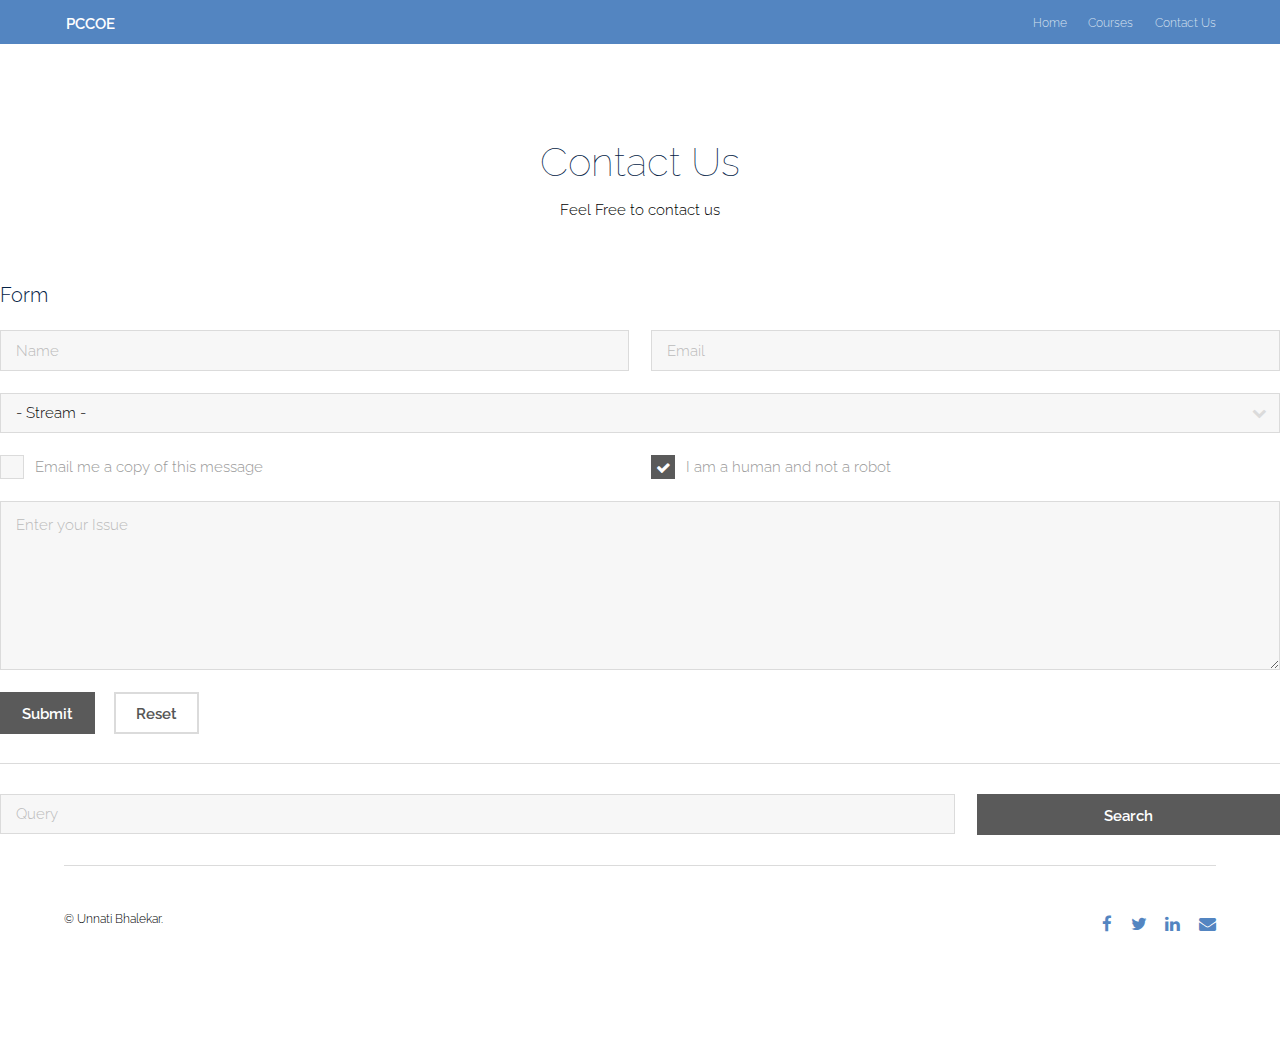
<file: internship program (copy)/contactus.html>
<!DOCTYPE HTML>
<!--
	Theory by TEMPLATED
	templated.co @templatedco
	Released for free under the Creative Commons Attribution 3.0 license (templated.co/license)
-->
<html>
	<head>
		<title>Elements - Theory by TEMPLATED</title>
		<meta charset="utf-8" />
		<meta name="viewport" content="width=device-width, initial-scale=1" />
		<link rel="stylesheet" href="assets/css/main.css" />
	</head>
	<body class="subpage">

		<!-- Header -->
			<header id="header">
				<div class="inner">
					<a href="index.html" class="logo">PCCOE</a>
					<nav id="nav">
						<a href="index.html">Home</a>
						<a href="courses.html">Courses</a>
						<a href="contactus.html">Contact Us</a>
					</nav>
					<a href="#navPanel" class="navPanelToggle"><span class="fa fa-bars"></span></a>
				</div>
			</header>

		<!-- Main -->
			<section id="main" class="wrapper">
				<div class="inner">
					<header class="align-center">
						<h2>Contact Us</h2>
						<p>Feel Free to contact us </p>
					</header>

				

				
							
							
						</div>
						
							<!-- Form -->
								<h3>Form</h3>

								<form method="post" action="#">
									<div class="row uniform">
										<div class="6u 12u$(xsmall)">
											<input type="text" name="name" id="name" value="" placeholder="Name" />
										</div>
										<div class="6u$ 12u$(xsmall)">
											<input type="email" name="email" id="email" value="" placeholder="Email" />
										</div>
										<!-- Break -->
										<div class="12u$">
											<div class="select-wrapper">
												<select name="category" id="category">
													<option value="">- Stream -</option>
													<option value="1">Computer Engineering</option>
													<option value="1">Mechanical Engineering</option>
													<option value="1">Civil Engineering</option>
													<option value="1">E&TC Engineering</option>
												</select>
											</div>
										</div>
										<!-- Break -->
										
										<!-- Break -->
										<div class="6u 12u$(small)">
											<input type="checkbox" id="copy" name="copy">
											<label for="copy">Email me a copy of this message</label>
										</div>
										<div class="6u$ 12u$(small)">
											<input type="checkbox" id="human" name="human" checked>
											<label for="human">I am a human and not a robot</label>
										</div>
										<!-- Break -->
										<div class="12u$">
											<textarea name="message" id="message" placeholder="Enter your Issue" rows="6"></textarea>
										</div>
										<!-- Break -->
										<div class="12u$">
											<ul class="actions">
												<li><input type="submit" value="Submit" /></li>
												<li><input type="reset" value="Reset" class="alt" /></li>
											</ul>
										</div>
									</div>
								</form>

								<hr />

								<form method="post" action="#">
									<div class="row uniform">
										<div class="9u 12u$(small)">
											<input type="text" name="query" id="query" value="" placeholder="Query" />
										</div>
										<div class="3u$ 12u$(small)">
											<input type="submit" value="Search" class="fit" />
										</div>
									</div>
								</form>

							

		<!-- Footer -->
			<footer id="footer">
				<div class="inner">
					<div class="flex">
						<div class="copyright">
							&copy; Unnati Bhalekar</a>.
						</div>
						<ul class="icons">
							<li><a href="#" class="icon fa-facebook"><span class="label">Facebook</span></a></li>
							<li><a href="#" class="icon fa-twitter"><span class="label">Twitter</span></a></li>
							<li><a href="#" class="icon fa-linkedin"><span class="label">linkedIn</span></a></li>
							<li><a href="mailto:unnatibhalekar12345@gmail.com" class="icon fa-envelope"><span class="label">Email</span></a></li>
						</ul>
					</div>
				</div>
			</footer>

		<!-- Scripts -->
			<script src="assets/js/jquery.min.js"></script>
			<script src="assets/js/skel.min.js"></script>
			<script src="assets/js/util.js"></script>
			<script src="assets/js/main.js"></script>

	</body>
</html>
</file>
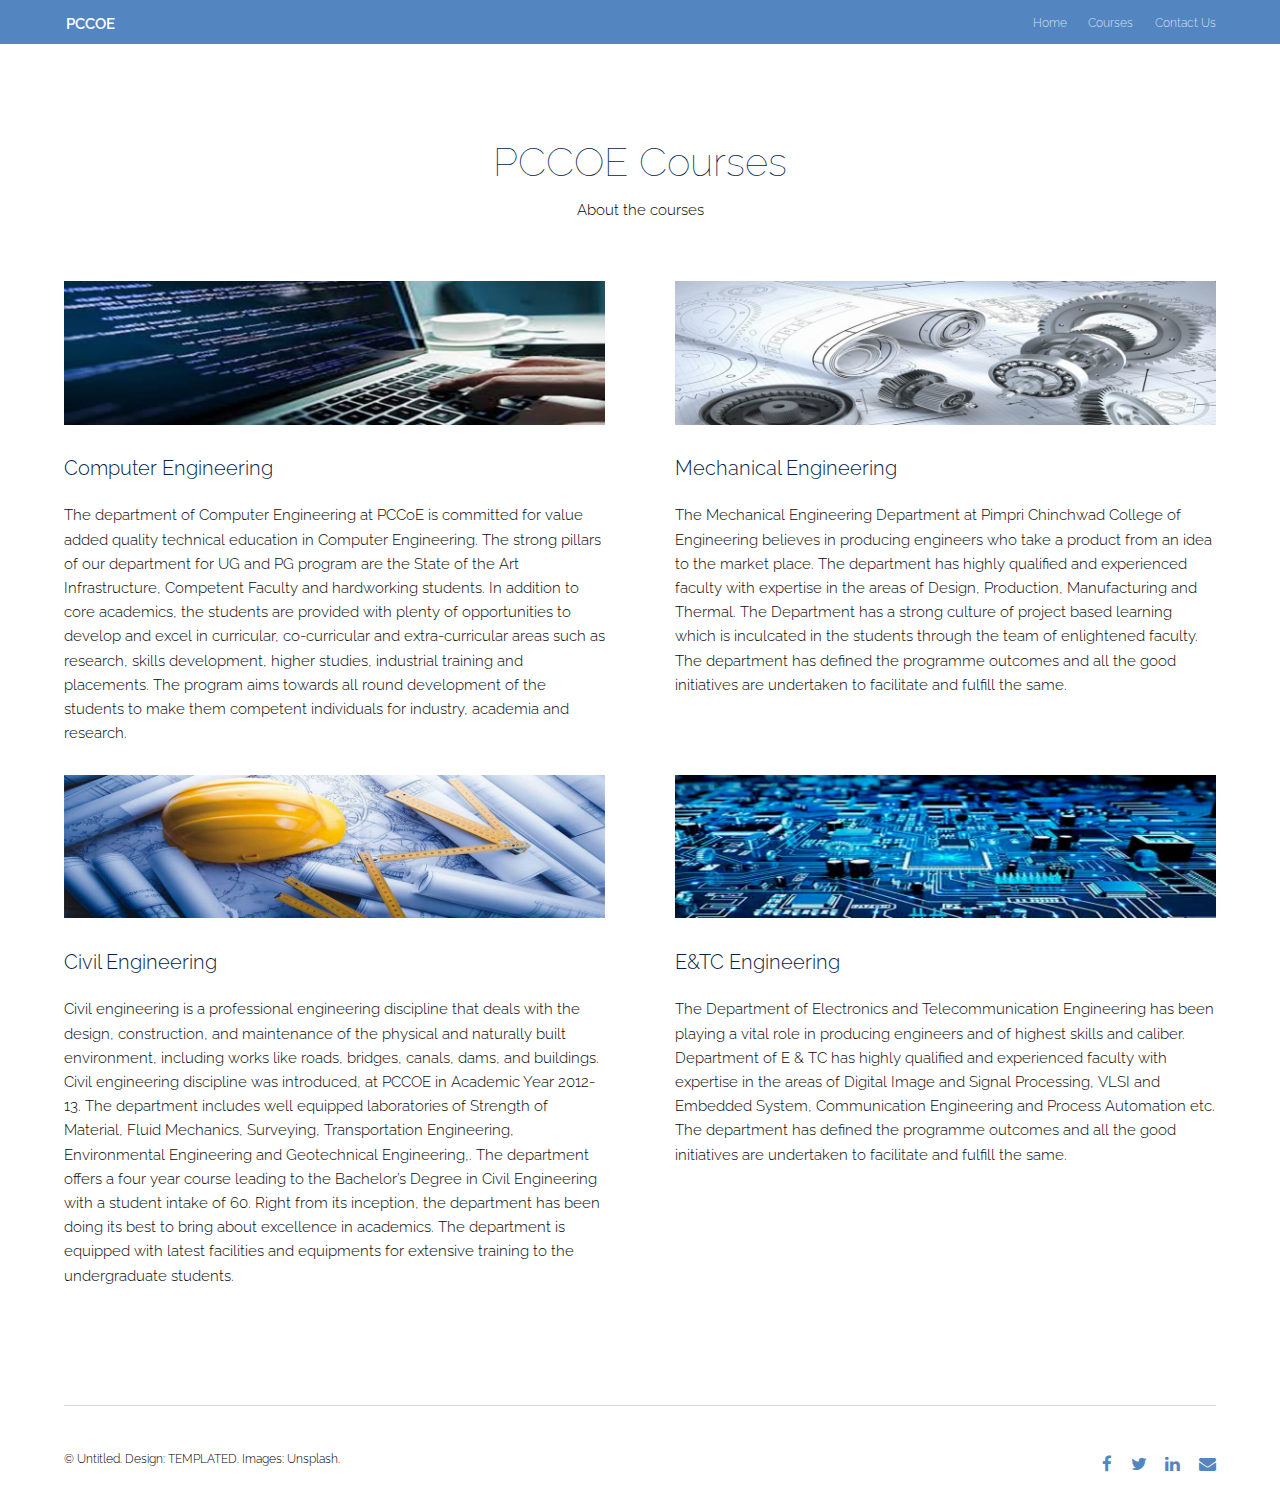
<file: internship program (copy)/courses.html>
<!DOCTYPE HTML>

<html>
	<head>
		<title>Generic - Theory by TEMPLATED</title>
		<meta charset="utf-8" />
		<meta name="viewport" content="width=device-width, initial-scale=1" />
		<link rel="stylesheet" href="assets/css/main.css" />
	</head>
	<body class="subpage">

		<!-- Header -->
			<header id="header">
				<div class="inner">
					<a href="index.html" class="logo">PCCOE</a>
					<nav id="nav">
						<a href="index.html">Home</a>
						<a href="courses.html">Courses</a>
						<a href="contactus.html">Contact Us</a>
					</nav>
					<a href="#navPanel" class="navPanelToggle"><span class="fa fa-bars"></span></a>
				</div>
			</header>

		<!-- Three -->
			<section id="three" class="wrapper">
				<div class="inner">
					<header class="align-center">
						<h2>PCCOE Courses</h2>
						<p>About the courses </p>
					</header>
					
					<div class="flex flex-2">
						<article>
							<div class="image fit">
								<img src="images/123.jpg" alt="Pic 01" />
							</div>
							<header>
								<h3>Computer Engineering</h3>
							</header>
							<p>The department of Computer Engineering at PCCoE is committed for value added quality technical education in Computer Engineering. The strong pillars of our department for UG and PG program are the State of the Art Infrastructure, Competent Faculty and hardworking students. In addition to core academics, the students are provided with plenty of opportunities to develop and excel in curricular, co-curricular and extra-curricular areas such as research, skills development, higher studies, industrial training and placements. The program aims towards all round development of the students to make them competent individuals for industry, academia and research.</p>
							
						</article>
						
						<article>
							<div class="image fit">
								<img src="images/mechanical-eng-success-stories-main_md.jpg" alt="Pic 02" />
							</div>
							<header>
								<h3>Mechanical Engineering</h3>
							</header>
							<p>The Mechanical Engineering Department at Pimpri Chinchwad College of Engineering believes in producing engineers who take a product from an idea to the market place. The department has highly qualified and experienced faculty with expertise in the areas of Design, Production, Manufacturing and Thermal. The Department has a strong culture of project based learning which is inculcated in the students through the team of enlightened faculty. The department has defined the programme outcomes and all the good initiatives are undertaken to facilitate and fulfill the same.</p>
							
						</article>
						
						<article>
							
							<div class="image fit">
								<img src="images/1212.jpg" alt="Pic 01" />
							</div>
							<header>
								<h3>Civil Engineering</h3>
							</header>
							<p>Civil engineering is a professional engineering discipline that deals with the design, construction, and maintenance of the physical and naturally built environment, including works like roads, bridges, canals, dams, and buildings. Civil engineering discipline was introduced, at PCCOE in Academic Year 2012-13. The department includes well equipped laboratories of Strength of Material, Fluid Mechanics, Surveying, Transportation Engineering, Environmental Engineering and Geotechnical Engineering,. The department offers a four year course leading to the Bachelor’s Degree in Civil Engineering with a student intake of 60. Right from its inception, the department has been doing its best to bring about excellence in academics. The department is equipped with latest facilities and equipments for extensive training to the undergraduate students.</p>
							
						</article>
						
						<article>
							<div class="image fit">
								<img src="images/eceminiproject.png" alt="Pic 01" />
							</div>
							<header>
								<h3>E&TC Engineering</h3>
							</header>
							<p>The Department of Electronics and Telecommunication Engineering has been playing a vital role in producing engineers and of highest skills and caliber. Department of E & TC has highly qualified and experienced faculty with expertise in the areas of Digital Image and Signal Processing, VLSI and Embedded System, Communication Engineering and Process Automation etc. The department has defined the programme outcomes and all the good initiatives are undertaken to facilitate and fulfill the same.
							</p>
							
						</article>
					</div>
				</div>
			</section>

		<!-- Footer -->
			<footer id="footer">
				<div class="inner">
					<div class="flex">
						<div class="copyright">
							&copy; Untitled. Design: <a href="https://templated.co">TEMPLATED</a>. Images: <a href="https://unsplash.com">Unsplash</a>.
						</div>
						<ul class="icons">
							<li><a href="#" class="icon fa-facebook"><span class="label">Facebook</span></a></li>
							<li><a href="#" class="icon fa-twitter"><span class="label">Twitter</span></a></li>
							<li><a href="#" class="icon fa-linkedin"><span class="label">linkedIn</span></a></li>
							<li><a href="mailto:unnatibhalekar12345@gmail.com" class="icon fa-envelope"><span class="label">Email</span></a></li>
						</ul>
					</div>
				</div>
			</footer>

		<!-- Scripts -->
			<script src="assets/js/jquery.min.js"></script>
			<script src="assets/js/skel.min.js"></script>
			<script src="assets/js/util.js"></script>
			<script src="assets/js/main.js"></script>

	</body>
</html>
</file>
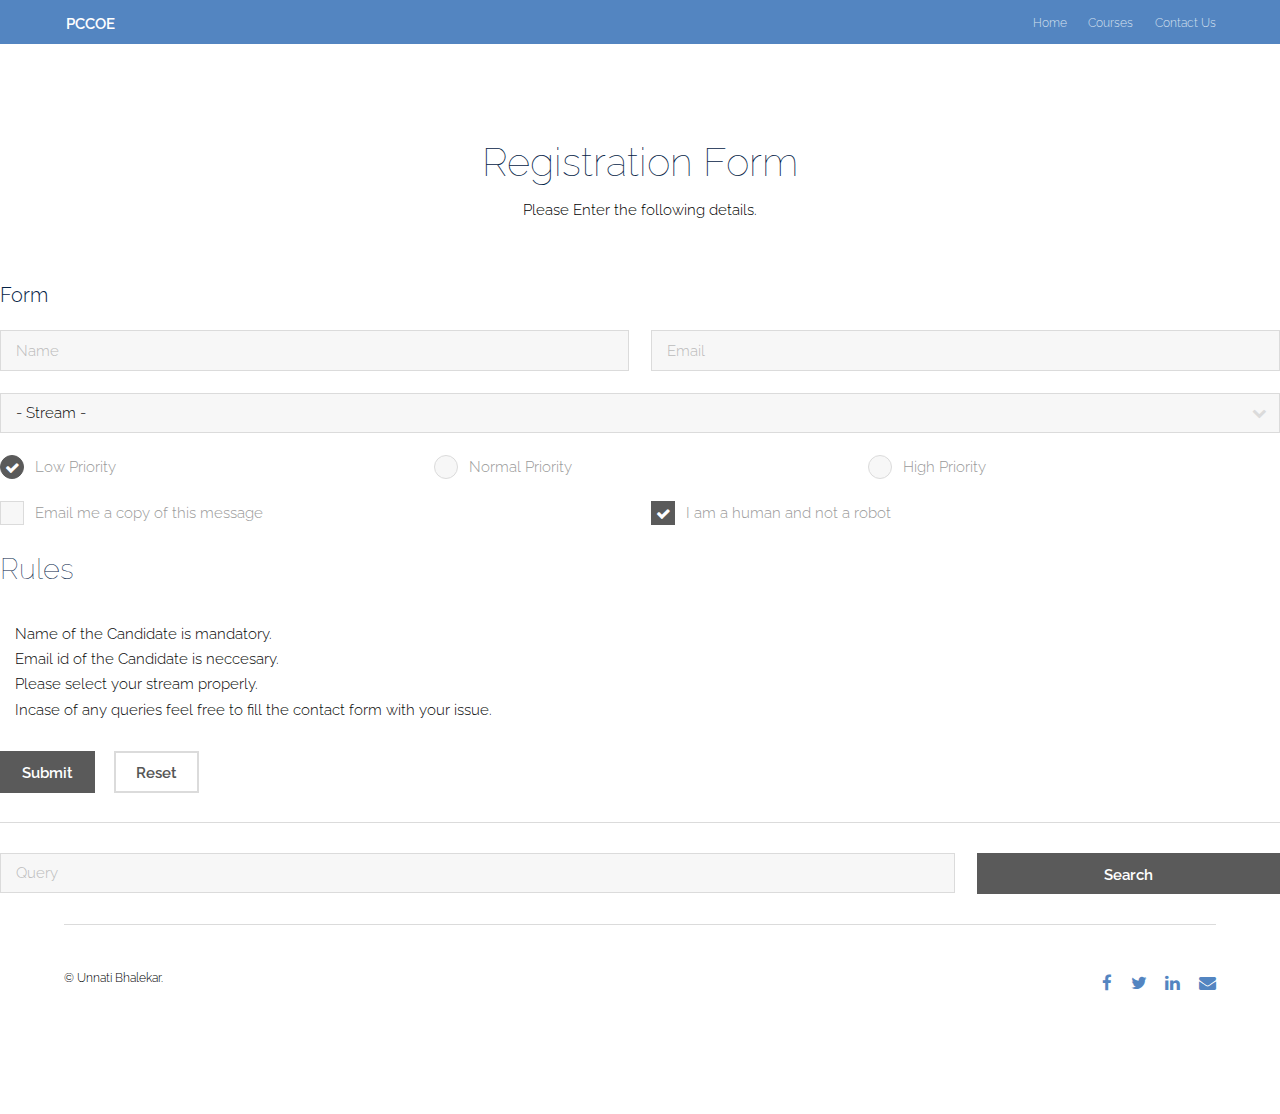
<file: internship program (copy)/register.html>
<!DOCTYPE HTML>
<!--
	Theory by TEMPLATED
	templated.co @templatedco
	Released for free under the Creative Commons Attribution 3.0 license (templated.co/license)
-->
<html>
	<head>
		<title>Elements - Theory by TEMPLATED</title>
		<meta charset="utf-8" />
		<meta name="viewport" content="width=device-width, initial-scale=1" />
		<link rel="stylesheet" href="assets/css/main.css" />
	</head>
	<body class="subpage">

		<!-- Header -->
			<header id="header">
				<div class="inner">
					<a href="index.html" class="logo">PCCOE</a>
					<nav id="nav">
						<a href="index.html">Home</a>
						<a href="courses.html">Courses</a>
						<a href="contactus.html">Contact Us</a>
					</nav>
					<a href="#navPanel" class="navPanelToggle"><span class="fa fa-bars"></span></a>
				</div>
			</header>

		<!-- Main -->
			<section id="main" class="wrapper">
				<div class="inner">
					<header class="align-center">
						<h2>Registration Form</h2>
						<p>Please Enter the following details. </p>
					</header>

				

				
							
							
						</div>
						
							<!-- Form -->
								<h3>Form</h3>

								<form method="post" action="#">
									<div class="row uniform">
										<div class="6u 12u$(xsmall)">
											<input type="text" name="name" id="name" value="" placeholder="Name" />
										</div>
										<div class="6u$ 12u$(xsmall)">
											<input type="email" name="email" id="email" value="" placeholder="Email" />
										</div>
										<!-- Break -->
										<div class="12u$">
											<div class="select-wrapper">
												<select name="category" id="category">
													<option value="">- Stream -</option>
													<option value="1">Computer Engineering</option>
													<option value="1">Mechanical Engineering</option>
													<option value="1">Civil Engineering</option>
													<option value="1">E&TC Engineering</option>
												</select>
											</div>
										</div>
										<!-- Break -->
										<div class="4u 12u$(small)">
											<input type="radio" id="priority-low" name="priority" checked>
											<label for="priority-low">Low Priority</label>
										</div>
										<div class="4u 12u$(small)">
											<input type="radio" id="priority-normal" name="priority">
											<label for="priority-normal">Normal Priority</label>
										</div>
										<div class="4u$ 12u$(small)">
											<input type="radio" id="priority-high" name="priority">
											<label for="priority-high">High Priority</label>
										</div>
										<!-- Break -->
										<div class="6u 12u$(small)">
											<input type="checkbox" id="copy" name="copy">
											<label for="copy">Email me a copy of this message</label>
										</div>
										<div class="6u$ 12u$(small)">
											<input type="checkbox" id="human" name="human" checked>
											<label for="human">I am a human and not a robot</label>
										</div>
										<!-- Break -->
										
										<!-- Break -->
										<div class="12u$">
											<ul class="actions">
												<h2>Rules</h2>
												<ul>
													<li>Name of the Candidate is mandatory.</li>
													<br>
													<li>Email id of the Candidate is neccesary.</li>
													<br>
													<li>Please select your stream properly.</li>
													<br>
													<li>Incase of any queries feel free to fill the contact form with your issue.</li>
												</ul>
												<li><input type="submit" value="Submit" /></li>
												<li><input type="reset" value="Reset" class="alt" /></li>
											</ul>
										</div>
									</div>
								</form>

								<hr />

								<form method="post" action="#">
									<div class="row uniform">
										<div class="9u 12u$(small)">
											<input type="text" name="query" id="query" value="" placeholder="Query" />
										</div>
										<div class="3u$ 12u$(small)">
											<input type="submit" value="Search" class="fit" />
										</div>
									</div>
								</form>

							

		<!-- Footer -->
			<footer id="footer">
				<div class="inner">
					<div class="flex">
						<div class="copyright">
							&copy; Unnati Bhalekar</a>.
						</div>
						<ul class="icons">
							<li><a href="#" class="icon fa-facebook"><span class="label">Facebook</span></a></li>
							<li><a href="#" class="icon fa-twitter"><span class="label">Twitter</span></a></li>
							<li><a href="#" class="icon fa-linkedin"><span class="label">linkedIn</span></a></li>
							<li><a href="mailto:unnatibhalekar12345@gmail.com" class="icon fa-envelope"><span class="label">Email</span></a></li>
						</ul>
					</div>
				</div>
			</footer>

		<!-- Scripts -->
			<script src="assets/js/jquery.min.js"></script>
			<script src="assets/js/skel.min.js"></script>
			<script src="assets/js/util.js"></script>
			<script src="assets/js/main.js"></script>

	</body>
</html>
</file>
<file: internship program (copy)/assets/css/main.css>
@charset "UTF-8";
@import url(font-awesome.min.css);
@import "https://fonts.googleapis.com/css?family=Raleway:100,300,600";

/*
	Theory by TEMPLATED
	templated.co @templatedco
	Released for free under the Creative Commons Attribution 3.0 license (templated.co/license)
*/

/* Reset */

	html, body, div, span, applet, object, iframe, h1, h2, h3, h4, h5, h6, p, blockquote, pre, a, abbr, acronym, address, big, cite, code, del, dfn, em, img, ins, kbd, q, s, samp, small, strike, strong, sub, sup, tt, var, b, u, i, center, dl, dt, dd, ol, ul, li, fieldset, form, label, legend, table, caption, tbody, tfoot, thead, tr, th, td, article, aside, canvas, details, embed, figure, figcaption, footer, header, hgroup, menu, nav, output, ruby, section, summary, time, mark, audio, video {
		margin: 0;
		padding: 0;
		border: 0;
		font-size: 100%;
		font: inherit;
		vertical-align: baseline;
	}

	article, aside, details, figcaption, figure, footer, header, hgroup, menu, nav, section {
		display: block;
	}
	
	body {
		line-height: 1;
	}

	ol, ul {
		list-style: none;
	}

	blockquote, q {
		quotes: none;
	}

	blockquote:before, blockquote:after, q:before, q:after {
		content: '';
		content: none;
	}

	table {
		border-collapse: collapse;
		border-spacing: 0;
	}

	body {
		-webkit-text-size-adjust: none;
	}

/* Box Model */

	*, *:before, *:after {
		-moz-box-sizing: border-box;
		-webkit-box-sizing: border-box;
		box-sizing: border-box;
	}

/* Containers */

	.container {
		margin-left: auto;
		margin-right: auto;
	}

	.container.\31 25\25 {
		width: 100%;
		max-width: 100em;
		min-width: 80em;
	}

	.container.\37 5\25 {
		width: 60em;
	}

	.container.\35 0\25 {
		width: 40em;
	}

	.container.\32 5\25 {
		width: 20em;
	}

	.container {
		width: 80em;
	}

	@media screen and (max-width: 1680px) {

		.container.\31 25\25 {
			width: 100%;
			max-width: 100em;
			min-width: 80em;
		}

		.container.\37 5\25 {
			width: 60em;
		}

		.container.\35 0\25 {
			width: 40em;
		}

		.container.\32 5\25 {
			width: 20em;
		}

		.container {
			width: 80em;
		}

	}

	@media screen and (max-width: 1280px) {

		.container.\31 25\25 {
			width: 100%;
			max-width: 81.25em;
			min-width: 65em;
		}

		.container.\37 5\25 {
			width: 48.75em;
		}

		.container.\35 0\25 {
			width: 32.5em;
		}

		.container.\32 5\25 {
			width: 16.25em;
		}

		.container {
			width: 65em;
		}

	}

	@media screen and (max-width: 980px) {

		.container.\31 25\25 {
			width: 100%;
			max-width: 112.5%;
			min-width: 90%;
		}

		.container.\37 5\25 {
			width: 67.5%;
		}

		.container.\35 0\25 {
			width: 45%;
		}

		.container.\32 5\25 {
			width: 22.5%;
		}

		.container {
			width: 90%;
		}

	}

	@media screen and (max-width: 736px) {

		.container.\31 25\25 {
			width: 100%;
			max-width: 112.5%;
			min-width: 90%;
		}

		.container.\37 5\25 {
			width: 67.5%;
		}

		.container.\35 0\25 {
			width: 45%;
		}

		.container.\32 5\25 {
			width: 22.5%;
		}

		.container {
			width: 90% !important;
		}

	}

	@media screen and (max-width: 480px) {

		.container.\31 25\25 {
			width: 100%;
			max-width: 112.5%;
			min-width: 90%;
		}

		.container.\37 5\25 {
			width: 67.5%;
		}

		.container.\35 0\25 {
			width: 45%;
		}

		.container.\32 5\25 {
			width: 22.5%;
		}

		.container {
			width: 90% !important;
		}

	}

/* Grid */

	.row {
		border-bottom: solid 1px transparent;
		-moz-box-sizing: border-box;
		-webkit-box-sizing: border-box;
		box-sizing: border-box;
	}

	.row > * {
		float: left;
		-moz-box-sizing: border-box;
		-webkit-box-sizing: border-box;
		box-sizing: border-box;
	}

	.row:after, .row:before {
		content: '';
		display: block;
		clear: both;
		height: 0;
	}

	.row.uniform > * > :first-child {
		margin-top: 0;
	}

	.row.uniform > * > :last-child {
		margin-bottom: 0;
	}

	.row.\30 \25 > * {
		padding: 0 0 0 0em;
	}

	.row.\30 \25 {
		margin: 0 0 -1px 0em;
	}

	.row.uniform.\30 \25 > * {
		padding: 0em 0 0 0em;
	}

	.row.uniform.\30 \25 {
		margin: 0em 0 -1px 0em;
	}

	.row > * {
		padding: 0 0 0 2em;
	}

	.row {
		margin: 0 0 -1px -2em;
	}

	.row.uniform > * {
		padding: 2em 0 0 2em;
	}

	.row.uniform {
		margin: -2em 0 -1px -2em;
	}

	.row.\32 00\25 > * {
		padding: 0 0 0 4em;
	}

	.row.\32 00\25 {
		margin: 0 0 -1px -4em;
	}

	.row.uniform.\32 00\25 > * {
		padding: 4em 0 0 4em;
	}

	.row.uniform.\32 00\25 {
		margin: -4em 0 -1px -4em;
	}

	.row.\31 50\25 > * {
		padding: 0 0 0 3em;
	}

	.row.\31 50\25 {
		margin: 0 0 -1px -3em;
	}

	.row.uniform.\31 50\25 > * {
		padding: 3em 0 0 3em;
	}

	.row.uniform.\31 50\25 {
		margin: -3em 0 -1px -3em;
	}

	.row.\35 0\25 > * {
		padding: 0 0 0 1em;
	}

	.row.\35 0\25 {
		margin: 0 0 -1px -1em;
	}

	.row.uniform.\35 0\25 > * {
		padding: 1em 0 0 1em;
	}

	.row.uniform.\35 0\25 {
		margin: -1em 0 -1px -1em;
	}

	.row.\32 5\25 > * {
		padding: 0 0 0 0.5em;
	}

	.row.\32 5\25 {
		margin: 0 0 -1px -0.5em;
	}

	.row.uniform.\32 5\25 > * {
		padding: 0.5em 0 0 0.5em;
	}

	.row.uniform.\32 5\25 {
		margin: -0.5em 0 -1px -0.5em;
	}

	.\31 2u, .\31 2u\24 {
		width: 100%;
		clear: none;
		margin-left: 0;
	}

	.\31 1u, .\31 1u\24 {
		width: 91.6666666667%;
		clear: none;
		margin-left: 0;
	}

	.\31 0u, .\31 0u\24 {
		width: 83.3333333333%;
		clear: none;
		margin-left: 0;
	}

	.\39 u, .\39 u\24 {
		width: 75%;
		clear: none;
		margin-left: 0;
	}

	.\38 u, .\38 u\24 {
		width: 66.6666666667%;
		clear: none;
		margin-left: 0;
	}

	.\37 u, .\37 u\24 {
		width: 58.3333333333%;
		clear: none;
		margin-left: 0;
	}

	.\36 u, .\36 u\24 {
		width: 50%;
		clear: none;
		margin-left: 0;
	}

	.\35 u, .\35 u\24 {
		width: 41.6666666667%;
		clear: none;
		margin-left: 0;
	}

	.\34 u, .\34 u\24 {
		width: 33.3333333333%;
		clear: none;
		margin-left: 0;
	}

	.\33 u, .\33 u\24 {
		width: 25%;
		clear: none;
		margin-left: 0;
	}

	.\32 u, .\32 u\24 {
		width: 16.6666666667%;
		clear: none;
		margin-left: 0;
	}

	.\31 u, .\31 u\24 {
		width: 8.3333333333%;
		clear: none;
		margin-left: 0;
	}

	.\31 2u\24 + *,
	.\31 1u\24 + *,
	.\31 0u\24 + *,
	.\39 u\24 + *,
	.\38 u\24 + *,
	.\37 u\24 + *,
	.\36 u\24 + *,
	.\35 u\24 + *,
	.\34 u\24 + *,
	.\33 u\24 + *,
	.\32 u\24 + *,
	.\31 u\24 + * {
		clear: left;
	}

	.\-11u {
		margin-left: 91.66667%;
	}

	.\-10u {
		margin-left: 83.33333%;
	}

	.\-9u {
		margin-left: 75%;
	}

	.\-8u {
		margin-left: 66.66667%;
	}

	.\-7u {
		margin-left: 58.33333%;
	}

	.\-6u {
		margin-left: 50%;
	}

	.\-5u {
		margin-left: 41.66667%;
	}

	.\-4u {
		margin-left: 33.33333%;
	}

	.\-3u {
		margin-left: 25%;
	}

	.\-2u {
		margin-left: 16.66667%;
	}

	.\-1u {
		margin-left: 8.33333%;
	}

	@media screen and (max-width: 1680px) {

		.row > * {
			padding: 0 0 0 2em;
		}

		.row {
			margin: 0 0 -1px -2em;
		}

		.row.uniform > * {
			padding: 2em 0 0 2em;
		}

		.row.uniform {
			margin: -2em 0 -1px -2em;
		}

		.row.\32 00\25 > * {
			padding: 0 0 0 4em;
		}

		.row.\32 00\25 {
			margin: 0 0 -1px -4em;
		}

		.row.uniform.\32 00\25 > * {
			padding: 4em 0 0 4em;
		}

		.row.uniform.\32 00\25 {
			margin: -4em 0 -1px -4em;
		}

		.row.\31 50\25 > * {
			padding: 0 0 0 3em;
		}

		.row.\31 50\25 {
			margin: 0 0 -1px -3em;
		}

		.row.uniform.\31 50\25 > * {
			padding: 3em 0 0 3em;
		}

		.row.uniform.\31 50\25 {
			margin: -3em 0 -1px -3em;
		}

		.row.\35 0\25 > * {
			padding: 0 0 0 1em;
		}

		.row.\35 0\25 {
			margin: 0 0 -1px -1em;
		}

		.row.uniform.\35 0\25 > * {
			padding: 1em 0 0 1em;
		}

		.row.uniform.\35 0\25 {
			margin: -1em 0 -1px -1em;
		}

		.row.\32 5\25 > * {
			padding: 0 0 0 0.5em;
		}

		.row.\32 5\25 {
			margin: 0 0 -1px -0.5em;
		}

		.row.uniform.\32 5\25 > * {
			padding: 0.5em 0 0 0.5em;
		}

		.row.uniform.\32 5\25 {
			margin: -0.5em 0 -1px -0.5em;
		}

		.\31 2u\28xlarge\29, .\31 2u\24\28xlarge\29 {
			width: 100%;
			clear: none;
			margin-left: 0;
		}

		.\31 1u\28xlarge\29, .\31 1u\24\28xlarge\29 {
			width: 91.6666666667%;
			clear: none;
			margin-left: 0;
		}

		.\31 0u\28xlarge\29, .\31 0u\24\28xlarge\29 {
			width: 83.3333333333%;
			clear: none;
			margin-left: 0;
		}

		.\39 u\28xlarge\29, .\39 u\24\28xlarge\29 {
			width: 75%;
			clear: none;
			margin-left: 0;
		}

		.\38 u\28xlarge\29, .\38 u\24\28xlarge\29 {
			width: 66.6666666667%;
			clear: none;
			margin-left: 0;
		}

		.\37 u\28xlarge\29, .\37 u\24\28xlarge\29 {
			width: 58.3333333333%;
			clear: none;
			margin-left: 0;
		}

		.\36 u\28xlarge\29, .\36 u\24\28xlarge\29 {
			width: 50%;
			clear: none;
			margin-left: 0;
		}

		.\35 u\28xlarge\29, .\35 u\24\28xlarge\29 {
			width: 41.6666666667%;
			clear: none;
			margin-left: 0;
		}

		.\34 u\28xlarge\29, .\34 u\24\28xlarge\29 {
			width: 33.3333333333%;
			clear: none;
			margin-left: 0;
		}

		.\33 u\28xlarge\29, .\33 u\24\28xlarge\29 {
			width: 25%;
			clear: none;
			margin-left: 0;
		}

		.\32 u\28xlarge\29, .\32 u\24\28xlarge\29 {
			width: 16.6666666667%;
			clear: none;
			margin-left: 0;
		}

		.\31 u\28xlarge\29, .\31 u\24\28xlarge\29 {
			width: 8.3333333333%;
			clear: none;
			margin-left: 0;
		}

		.\31 2u\24\28xlarge\29 + *,
		.\31 1u\24\28xlarge\29 + *,
		.\31 0u\24\28xlarge\29 + *,
		.\39 u\24\28xlarge\29 + *,
		.\38 u\24\28xlarge\29 + *,
		.\37 u\24\28xlarge\29 + *,
		.\36 u\24\28xlarge\29 + *,
		.\35 u\24\28xlarge\29 + *,
		.\34 u\24\28xlarge\29 + *,
		.\33 u\24\28xlarge\29 + *,
		.\32 u\24\28xlarge\29 + *,
		.\31 u\24\28xlarge\29 + * {
			clear: left;
		}

		.\-11u\28xlarge\29 {
			margin-left: 91.66667%;
		}

		.\-10u\28xlarge\29 {
			margin-left: 83.33333%;
		}

		.\-9u\28xlarge\29 {
			margin-left: 75%;
		}

		.\-8u\28xlarge\29 {
			margin-left: 66.66667%;
		}

		.\-7u\28xlarge\29 {
			margin-left: 58.33333%;
		}

		.\-6u\28xlarge\29 {
			margin-left: 50%;
		}

		.\-5u\28xlarge\29 {
			margin-left: 41.66667%;
		}

		.\-4u\28xlarge\29 {
			margin-left: 33.33333%;
		}

		.\-3u\28xlarge\29 {
			margin-left: 25%;
		}

		.\-2u\28xlarge\29 {
			margin-left: 16.66667%;
		}

		.\-1u\28xlarge\29 {
			margin-left: 8.33333%;
		}

	}

	@media screen and (max-width: 1280px) {

		.row > * {
			padding: 0 0 0 1.5em;
		}

		.row {
			margin: 0 0 -1px -1.5em;
		}

		.row.uniform > * {
			padding: 1.5em 0 0 1.5em;
		}

		.row.uniform {
			margin: -1.5em 0 -1px -1.5em;
		}

		.row.\32 00\25 > * {
			padding: 0 0 0 3em;
		}

		.row.\32 00\25 {
			margin: 0 0 -1px -3em;
		}

		.row.uniform.\32 00\25 > * {
			padding: 3em 0 0 3em;
		}

		.row.uniform.\32 00\25 {
			margin: -3em 0 -1px -3em;
		}

		.row.\31 50\25 > * {
			padding: 0 0 0 2.25em;
		}

		.row.\31 50\25 {
			margin: 0 0 -1px -2.25em;
		}

		.row.uniform.\31 50\25 > * {
			padding: 2.25em 0 0 2.25em;
		}

		.row.uniform.\31 50\25 {
			margin: -2.25em 0 -1px -2.25em;
		}

		.row.\35 0\25 > * {
			padding: 0 0 0 0.75em;
		}

		.row.\35 0\25 {
			margin: 0 0 -1px -0.75em;
		}

		.row.uniform.\35 0\25 > * {
			padding: 0.75em 0 0 0.75em;
		}

		.row.uniform.\35 0\25 {
			margin: -0.75em 0 -1px -0.75em;
		}

		.row.\32 5\25 > * {
			padding: 0 0 0 0.375em;
		}

		.row.\32 5\25 {
			margin: 0 0 -1px -0.375em;
		}

		.row.uniform.\32 5\25 > * {
			padding: 0.375em 0 0 0.375em;
		}

		.row.uniform.\32 5\25 {
			margin: -0.375em 0 -1px -0.375em;
		}

		.\31 2u\28large\29, .\31 2u\24\28large\29 {
			width: 100%;
			clear: none;
			margin-left: 0;
		}

		.\31 1u\28large\29, .\31 1u\24\28large\29 {
			width: 91.6666666667%;
			clear: none;
			margin-left: 0;
		}

		.\31 0u\28large\29, .\31 0u\24\28large\29 {
			width: 83.3333333333%;
			clear: none;
			margin-left: 0;
		}

		.\39 u\28large\29, .\39 u\24\28large\29 {
			width: 75%;
			clear: none;
			margin-left: 0;
		}

		.\38 u\28large\29, .\38 u\24\28large\29 {
			width: 66.6666666667%;
			clear: none;
			margin-left: 0;
		}

		.\37 u\28large\29, .\37 u\24\28large\29 {
			width: 58.3333333333%;
			clear: none;
			margin-left: 0;
		}

		.\36 u\28large\29, .\36 u\24\28large\29 {
			width: 50%;
			clear: none;
			margin-left: 0;
		}

		.\35 u\28large\29, .\35 u\24\28large\29 {
			width: 41.6666666667%;
			clear: none;
			margin-left: 0;
		}

		.\34 u\28large\29, .\34 u\24\28large\29 {
			width: 33.3333333333%;
			clear: none;
			margin-left: 0;
		}

		.\33 u\28large\29, .\33 u\24\28large\29 {
			width: 25%;
			clear: none;
			margin-left: 0;
		}

		.\32 u\28large\29, .\32 u\24\28large\29 {
			width: 16.6666666667%;
			clear: none;
			margin-left: 0;
		}

		.\31 u\28large\29, .\31 u\24\28large\29 {
			width: 8.3333333333%;
			clear: none;
			margin-left: 0;
		}

		.\31 2u\24\28large\29 + *,
		.\31 1u\24\28large\29 + *,
		.\31 0u\24\28large\29 + *,
		.\39 u\24\28large\29 + *,
		.\38 u\24\28large\29 + *,
		.\37 u\24\28large\29 + *,
		.\36 u\24\28large\29 + *,
		.\35 u\24\28large\29 + *,
		.\34 u\24\28large\29 + *,
		.\33 u\24\28large\29 + *,
		.\32 u\24\28large\29 + *,
		.\31 u\24\28large\29 + * {
			clear: left;
		}

		.\-11u\28large\29 {
			margin-left: 91.66667%;
		}

		.\-10u\28large\29 {
			margin-left: 83.33333%;
		}

		.\-9u\28large\29 {
			margin-left: 75%;
		}

		.\-8u\28large\29 {
			margin-left: 66.66667%;
		}

		.\-7u\28large\29 {
			margin-left: 58.33333%;
		}

		.\-6u\28large\29 {
			margin-left: 50%;
		}

		.\-5u\28large\29 {
			margin-left: 41.66667%;
		}

		.\-4u\28large\29 {
			margin-left: 33.33333%;
		}

		.\-3u\28large\29 {
			margin-left: 25%;
		}

		.\-2u\28large\29 {
			margin-left: 16.66667%;
		}

		.\-1u\28large\29 {
			margin-left: 8.33333%;
		}

	}

	@media screen and (max-width: 980px) {

		.row > * {
			padding: 0 0 0 1.5em;
		}

		.row {
			margin: 0 0 -1px -1.5em;
		}

		.row.uniform > * {
			padding: 1.5em 0 0 1.5em;
		}

		.row.uniform {
			margin: -1.5em 0 -1px -1.5em;
		}

		.row.\32 00\25 > * {
			padding: 0 0 0 3em;
		}

		.row.\32 00\25 {
			margin: 0 0 -1px -3em;
		}

		.row.uniform.\32 00\25 > * {
			padding: 3em 0 0 3em;
		}

		.row.uniform.\32 00\25 {
			margin: -3em 0 -1px -3em;
		}

		.row.\31 50\25 > * {
			padding: 0 0 0 2.25em;
		}

		.row.\31 50\25 {
			margin: 0 0 -1px -2.25em;
		}

		.row.uniform.\31 50\25 > * {
			padding: 2.25em 0 0 2.25em;
		}

		.row.uniform.\31 50\25 {
			margin: -2.25em 0 -1px -2.25em;
		}

		.row.\35 0\25 > * {
			padding: 0 0 0 0.75em;
		}

		.row.\35 0\25 {
			margin: 0 0 -1px -0.75em;
		}

		.row.uniform.\35 0\25 > * {
			padding: 0.75em 0 0 0.75em;
		}

		.row.uniform.\35 0\25 {
			margin: -0.75em 0 -1px -0.75em;
		}

		.row.\32 5\25 > * {
			padding: 0 0 0 0.375em;
		}

		.row.\32 5\25 {
			margin: 0 0 -1px -0.375em;
		}

		.row.uniform.\32 5\25 > * {
			padding: 0.375em 0 0 0.375em;
		}

		.row.uniform.\32 5\25 {
			margin: -0.375em 0 -1px -0.375em;
		}

		.\31 2u\28medium\29, .\31 2u\24\28medium\29 {
			width: 100%;
			clear: none;
			margin-left: 0;
		}

		.\31 1u\28medium\29, .\31 1u\24\28medium\29 {
			width: 91.6666666667%;
			clear: none;
			margin-left: 0;
		}

		.\31 0u\28medium\29, .\31 0u\24\28medium\29 {
			width: 83.3333333333%;
			clear: none;
			margin-left: 0;
		}

		.\39 u\28medium\29, .\39 u\24\28medium\29 {
			width: 75%;
			clear: none;
			margin-left: 0;
		}

		.\38 u\28medium\29, .\38 u\24\28medium\29 {
			width: 66.6666666667%;
			clear: none;
			margin-left: 0;
		}

		.\37 u\28medium\29, .\37 u\24\28medium\29 {
			width: 58.3333333333%;
			clear: none;
			margin-left: 0;
		}

		.\36 u\28medium\29, .\36 u\24\28medium\29 {
			width: 50%;
			clear: none;
			margin-left: 0;
		}

		.\35 u\28medium\29, .\35 u\24\28medium\29 {
			width: 41.6666666667%;
			clear: none;
			margin-left: 0;
		}

		.\34 u\28medium\29, .\34 u\24\28medium\29 {
			width: 33.3333333333%;
			clear: none;
			margin-left: 0;
		}

		.\33 u\28medium\29, .\33 u\24\28medium\29 {
			width: 25%;
			clear: none;
			margin-left: 0;
		}

		.\32 u\28medium\29, .\32 u\24\28medium\29 {
			width: 16.6666666667%;
			clear: none;
			margin-left: 0;
		}

		.\31 u\28medium\29, .\31 u\24\28medium\29 {
			width: 8.3333333333%;
			clear: none;
			margin-left: 0;
		}

		.\31 2u\24\28medium\29 + *,
		.\31 1u\24\28medium\29 + *,
		.\31 0u\24\28medium\29 + *,
		.\39 u\24\28medium\29 + *,
		.\38 u\24\28medium\29 + *,
		.\37 u\24\28medium\29 + *,
		.\36 u\24\28medium\29 + *,
		.\35 u\24\28medium\29 + *,
		.\34 u\24\28medium\29 + *,
		.\33 u\24\28medium\29 + *,
		.\32 u\24\28medium\29 + *,
		.\31 u\24\28medium\29 + * {
			clear: left;
		}

		.\-11u\28medium\29 {
			margin-left: 91.66667%;
		}

		.\-10u\28medium\29 {
			margin-left: 83.33333%;
		}

		.\-9u\28medium\29 {
			margin-left: 75%;
		}

		.\-8u\28medium\29 {
			margin-left: 66.66667%;
		}

		.\-7u\28medium\29 {
			margin-left: 58.33333%;
		}

		.\-6u\28medium\29 {
			margin-left: 50%;
		}

		.\-5u\28medium\29 {
			margin-left: 41.66667%;
		}

		.\-4u\28medium\29 {
			margin-left: 33.33333%;
		}

		.\-3u\28medium\29 {
			margin-left: 25%;
		}

		.\-2u\28medium\29 {
			margin-left: 16.66667%;
		}

		.\-1u\28medium\29 {
			margin-left: 8.33333%;
		}

	}

	@media screen and (max-width: 736px) {

		.row > * {
			padding: 0 0 0 1.25em;
		}

		.row {
			margin: 0 0 -1px -1.25em;
		}

		.row.uniform > * {
			padding: 1.25em 0 0 1.25em;
		}

		.row.uniform {
			margin: -1.25em 0 -1px -1.25em;
		}

		.row.\32 00\25 > * {
			padding: 0 0 0 2.5em;
		}

		.row.\32 00\25 {
			margin: 0 0 -1px -2.5em;
		}

		.row.uniform.\32 00\25 > * {
			padding: 2.5em 0 0 2.5em;
		}

		.row.uniform.\32 00\25 {
			margin: -2.5em 0 -1px -2.5em;
		}

		.row.\31 50\25 > * {
			padding: 0 0 0 1.875em;
		}

		.row.\31 50\25 {
			margin: 0 0 -1px -1.875em;
		}

		.row.uniform.\31 50\25 > * {
			padding: 1.875em 0 0 1.875em;
		}

		.row.uniform.\31 50\25 {
			margin: -1.875em 0 -1px -1.875em;
		}

		.row.\35 0\25 > * {
			padding: 0 0 0 0.625em;
		}

		.row.\35 0\25 {
			margin: 0 0 -1px -0.625em;
		}

		.row.uniform.\35 0\25 > * {
			padding: 0.625em 0 0 0.625em;
		}

		.row.uniform.\35 0\25 {
			margin: -0.625em 0 -1px -0.625em;
		}

		.row.\32 5\25 > * {
			padding: 0 0 0 0.3125em;
		}

		.row.\32 5\25 {
			margin: 0 0 -1px -0.3125em;
		}

		.row.uniform.\32 5\25 > * {
			padding: 0.3125em 0 0 0.3125em;
		}

		.row.uniform.\32 5\25 {
			margin: -0.3125em 0 -1px -0.3125em;
		}

		.\31 2u\28small\29, .\31 2u\24\28small\29 {
			width: 100%;
			clear: none;
			margin-left: 0;
		}

		.\31 1u\28small\29, .\31 1u\24\28small\29 {
			width: 91.6666666667%;
			clear: none;
			margin-left: 0;
		}

		.\31 0u\28small\29, .\31 0u\24\28small\29 {
			width: 83.3333333333%;
			clear: none;
			margin-left: 0;
		}

		.\39 u\28small\29, .\39 u\24\28small\29 {
			width: 75%;
			clear: none;
			margin-left: 0;
		}

		.\38 u\28small\29, .\38 u\24\28small\29 {
			width: 66.6666666667%;
			clear: none;
			margin-left: 0;
		}

		.\37 u\28small\29, .\37 u\24\28small\29 {
			width: 58.3333333333%;
			clear: none;
			margin-left: 0;
		}

		.\36 u\28small\29, .\36 u\24\28small\29 {
			width: 50%;
			clear: none;
			margin-left: 0;
		}

		.\35 u\28small\29, .\35 u\24\28small\29 {
			width: 41.6666666667%;
			clear: none;
			margin-left: 0;
		}

		.\34 u\28small\29, .\34 u\24\28small\29 {
			width: 33.3333333333%;
			clear: none;
			margin-left: 0;
		}

		.\33 u\28small\29, .\33 u\24\28small\29 {
			width: 25%;
			clear: none;
			margin-left: 0;
		}

		.\32 u\28small\29, .\32 u\24\28small\29 {
			width: 16.6666666667%;
			clear: none;
			margin-left: 0;
		}

		.\31 u\28small\29, .\31 u\24\28small\29 {
			width: 8.3333333333%;
			clear: none;
			margin-left: 0;
		}

		.\31 2u\24\28small\29 + *,
		.\31 1u\24\28small\29 + *,
		.\31 0u\24\28small\29 + *,
		.\39 u\24\28small\29 + *,
		.\38 u\24\28small\29 + *,
		.\37 u\24\28small\29 + *,
		.\36 u\24\28small\29 + *,
		.\35 u\24\28small\29 + *,
		.\34 u\24\28small\29 + *,
		.\33 u\24\28small\29 + *,
		.\32 u\24\28small\29 + *,
		.\31 u\24\28small\29 + * {
			clear: left;
		}

		.\-11u\28small\29 {
			margin-left: 91.66667%;
		}

		.\-10u\28small\29 {
			margin-left: 83.33333%;
		}

		.\-9u\28small\29 {
			margin-left: 75%;
		}

		.\-8u\28small\29 {
			margin-left: 66.66667%;
		}

		.\-7u\28small\29 {
			margin-left: 58.33333%;
		}

		.\-6u\28small\29 {
			margin-left: 50%;
		}

		.\-5u\28small\29 {
			margin-left: 41.66667%;
		}

		.\-4u\28small\29 {
			margin-left: 33.33333%;
		}

		.\-3u\28small\29 {
			margin-left: 25%;
		}

		.\-2u\28small\29 {
			margin-left: 16.66667%;
		}

		.\-1u\28small\29 {
			margin-left: 8.33333%;
		}

	}

	@media screen and (max-width: 480px) {

		.row > * {
			padding: 0 0 0 1.25em;
		}

		.row {
			margin: 0 0 -1px -1.25em;
		}

		.row.uniform > * {
			padding: 1.25em 0 0 1.25em;
		}

		.row.uniform {
			margin: -1.25em 0 -1px -1.25em;
		}

		.row.\32 00\25 > * {
			padding: 0 0 0 2.5em;
		}

		.row.\32 00\25 {
			margin: 0 0 -1px -2.5em;
		}

		.row.uniform.\32 00\25 > * {
			padding: 2.5em 0 0 2.5em;
		}

		.row.uniform.\32 00\25 {
			margin: -2.5em 0 -1px -2.5em;
		}

		.row.\31 50\25 > * {
			padding: 0 0 0 1.875em;
		}

		.row.\31 50\25 {
			margin: 0 0 -1px -1.875em;
		}

		.row.uniform.\31 50\25 > * {
			padding: 1.875em 0 0 1.875em;
		}

		.row.uniform.\31 50\25 {
			margin: -1.875em 0 -1px -1.875em;
		}

		.row.\35 0\25 > * {
			padding: 0 0 0 0.625em;
		}

		.row.\35 0\25 {
			margin: 0 0 -1px -0.625em;
		}

		.row.uniform.\35 0\25 > * {
			padding: 0.625em 0 0 0.625em;
		}

		.row.uniform.\35 0\25 {
			margin: -0.625em 0 -1px -0.625em;
		}

		.row.\32 5\25 > * {
			padding: 0 0 0 0.3125em;
		}

		.row.\32 5\25 {
			margin: 0 0 -1px -0.3125em;
		}

		.row.uniform.\32 5\25 > * {
			padding: 0.3125em 0 0 0.3125em;
		}

		.row.uniform.\32 5\25 {
			margin: -0.3125em 0 -1px -0.3125em;
		}

		.\31 2u\28xsmall\29, .\31 2u\24\28xsmall\29 {
			width: 100%;
			clear: none;
			margin-left: 0;
		}

		.\31 1u\28xsmall\29, .\31 1u\24\28xsmall\29 {
			width: 91.6666666667%;
			clear: none;
			margin-left: 0;
		}

		.\31 0u\28xsmall\29, .\31 0u\24\28xsmall\29 {
			width: 83.3333333333%;
			clear: none;
			margin-left: 0;
		}

		.\39 u\28xsmall\29, .\39 u\24\28xsmall\29 {
			width: 75%;
			clear: none;
			margin-left: 0;
		}

		.\38 u\28xsmall\29, .\38 u\24\28xsmall\29 {
			width: 66.6666666667%;
			clear: none;
			margin-left: 0;
		}

		.\37 u\28xsmall\29, .\37 u\24\28xsmall\29 {
			width: 58.3333333333%;
			clear: none;
			margin-left: 0;
		}

		.\36 u\28xsmall\29, .\36 u\24\28xsmall\29 {
			width: 50%;
			clear: none;
			margin-left: 0;
		}

		.\35 u\28xsmall\29, .\35 u\24\28xsmall\29 {
			width: 41.6666666667%;
			clear: none;
			margin-left: 0;
		}

		.\34 u\28xsmall\29, .\34 u\24\28xsmall\29 {
			width: 33.3333333333%;
			clear: none;
			margin-left: 0;
		}

		.\33 u\28xsmall\29, .\33 u\24\28xsmall\29 {
			width: 25%;
			clear: none;
			margin-left: 0;
		}

		.\32 u\28xsmall\29, .\32 u\24\28xsmall\29 {
			width: 16.6666666667%;
			clear: none;
			margin-left: 0;
		}

		.\31 u\28xsmall\29, .\31 u\24\28xsmall\29 {
			width: 8.3333333333%;
			clear: none;
			margin-left: 0;
		}

		.\31 2u\24\28xsmall\29 + *,
		.\31 1u\24\28xsmall\29 + *,
		.\31 0u\24\28xsmall\29 + *,
		.\39 u\24\28xsmall\29 + *,
		.\38 u\24\28xsmall\29 + *,
		.\37 u\24\28xsmall\29 + *,
		.\36 u\24\28xsmall\29 + *,
		.\35 u\24\28xsmall\29 + *,
		.\34 u\24\28xsmall\29 + *,
		.\33 u\24\28xsmall\29 + *,
		.\32 u\24\28xsmall\29 + *,
		.\31 u\24\28xsmall\29 + * {
			clear: left;
		}

		.\-11u\28xsmall\29 {
			margin-left: 91.66667%;
		}

		.\-10u\28xsmall\29 {
			margin-left: 83.33333%;
		}

		.\-9u\28xsmall\29 {
			margin-left: 75%;
		}

		.\-8u\28xsmall\29 {
			margin-left: 66.66667%;
		}

		.\-7u\28xsmall\29 {
			margin-left: 58.33333%;
		}

		.\-6u\28xsmall\29 {
			margin-left: 50%;
		}

		.\-5u\28xsmall\29 {
			margin-left: 41.66667%;
		}

		.\-4u\28xsmall\29 {
			margin-left: 33.33333%;
		}

		.\-3u\28xsmall\29 {
			margin-left: 25%;
		}

		.\-2u\28xsmall\29 {
			margin-left: 16.66667%;
		}

		.\-1u\28xsmall\29 {
			margin-left: 8.33333%;
		}

	}

/* Basic */

	@-ms-viewport {
		width: device-width;
	}

	body {
		-ms-overflow-style: scrollbar;
	}

	@media screen and (max-width: 480px) {

		html, body {
			min-width: 320px;
		}

	}

	body {
		background: #fff;
	}

		body.is-loading *, body.is-loading *:before, body.is-loading *:after {
			-moz-animation: none !important;
			-webkit-animation: none !important;
			-ms-animation: none !important;
			animation: none !important;
			-moz-transition: none !important;
			-webkit-transition: none !important;
			-ms-transition: none !important;
			transition: none !important;
		}

/* Type */

	body, input, select, textarea {
		color: #080808;
		font-family: "Raleway", Arial, Helvetica, sans-serif;
		font-size: 16pt;
		font-weight: 300;
		line-height: 1.65;
	}

		@media screen and (max-width: 1680px) {

			body, input, select, textarea {
				font-size: 11pt;
			}

		}

		@media screen and (max-width: 1280px) {

			body, input, select, textarea {
				font-size: 11pt;
			}

		}

		@media screen and (max-width: 980px) {

			body, input, select, textarea {
				font-size: 12pt;
			}

		}

		@media screen and (max-width: 736px) {

			body, input, select, textarea {
				font-size: 12pt;
			}

		}

		@media screen and (max-width: 480px) {

			body, input, select, textarea {
				font-size: 12pt;
			}

		}

	a {
		color: #5385c1;
		text-decoration: underline;
	}

		a:hover {
			text-decoration: none;
		}

	strong, b {
		color: #555;
		font-weight: 600;
	}

	em, i {
		font-style: italic;
	}

	p {
		margin: 0 0 2em 0;
	}

	h1, h2, h3, h4, h5, h6 {
		color: #042246;
		font-weight: 300;
		line-height: 1.5;
		margin: 0 0 1em 0;
	}

		h1 a, h2 a, h3 a, h4 a, h5 a, h6 a {
			color: inherit;
			text-decoration: none;
		}

	h2 {
		font-size: 2em;
		font-weight: 100;
	}

	h3 {
		font-size: 1.35em;
	}

	h4 {
		font-size: 1.1em;
	}

	h5 {
		font-size: 0.9em;
	}

	h6 {
		font-size: 0.7em;
	}

	sub {
		font-size: 0.8em;
		position: relative;
		top: 0.5em;
	}

	sup {
		font-size: 0.8em;
		position: relative;
		top: -0.5em;
	}

	blockquote {
		border-left: solid 4px #dbdbdb;
		font-style: italic;
		margin: 0 0 2em 0;
		padding: 0.5em 0 0.5em 2em;
	}

	code {
		background: rgba(144, 144, 144, 0.075);
		border-radius: 0;
		border: solid 1px #dbdbdb;
		font-family: "Courier New", monospace;
		font-size: 0.9em;
		margin: 0 0.25em;
		padding: 0.25em 0.65em;
	}

	pre {
		-webkit-overflow-scrolling: touch;
		font-family: "Courier New", monospace;
		font-size: 0.9em;
		margin: 0 0 2em 0;
	}

		pre code {
			display: block;
			line-height: 1.75;
			padding: 1em 1.5em;
			overflow-x: auto;
		}

	hr {
		border: 0;
		border-bottom: solid 1px #dbdbdb;
		margin: 2em 0;
	}

		hr.major {
			margin: 3em 0;
		}

	.align-left {
		text-align: left;
	}

	.align-center {
		text-align: center;
	}

	.align-right {
		text-align: right;
	}

	.inner {
		max-width: 75em;
		margin: 0 auto;
	}

		@media screen and (max-width: 1280px) {

			.inner {
				max-width: 90%;
			}

		}

		@media screen and (max-width: 480px) {

			.inner {
				max-width: 85%;
			}

		}

/* Section/Article */

	section.special, article.special {
		text-align: center;
	}

		section.special article, article.special article {
			text-align: left;
		}

	section.wrapper, article.wrapper {
		padding: 6em 0;
	}

		section.wrapper header, article.wrapper header {
			margin-bottom: 4em;
		}

			section.wrapper header h2, article.wrapper header h2 {
				font-size: 2.75em;
				margin: 0 0 .5em 0;
			}

			section.wrapper header p, article.wrapper header p {
				font-size: 1em;
			}

		section.wrapper article header, article.wrapper article header {
			margin: 0;
		}

		section.wrapper.style1, article.wrapper.style1 {
			background: #5385c1;
			color: #bacee6;
		}

			section.wrapper.style1 header h2, article.wrapper.style1 header h2 {
				color: #fff;
			}

			section.wrapper.style1 header p, article.wrapper.style1 header p {
				color: #bacee6;
			}

			section.wrapper.style1 h3, article.wrapper.style1 h3 {
				color: #FFF;
			}

		@media screen and (max-width: 980px) {

			section.wrapper, article.wrapper {
				padding: 2em 0;
			}

		}

		@media screen and (max-width: 736px) {

			section.wrapper header, article.wrapper header {
				margin-bottom: 2em;
			}

				section.wrapper header h2, article.wrapper header h2 {
					font-size: 2em;
				}

				section.wrapper header p, article.wrapper header p {
					font-size: .9em;
				}

		}

		@media screen and (max-width: 480px) {

			section.wrapper, article.wrapper {
				text-align: center;
			}

				section.wrapper article, article.wrapper article {
					text-align: center;
				}

		}

	header p {
		color: #bbb;
		position: relative;
		margin: 0 0 1.5em 0;
	}

	header h2 + p {
		color:black;
		font-size: 1.25em;
		margin-top: -1em;
	}

	header h3 + p {
		font-size: 1.1em;
		margin-top: -0.8em;
	}

	header h4 + p,
	header h5 + p,
	header h6 + p {
		font-size: 0.9em;
		margin-top: -0.6em;
	}

/* Flex */

	.flex {
		display: -ms-flexbox;
		-ms-flex-wrap: wrap;
		-ms-flex-pack: justify;
		display: -moz-flex;
		display: -webkit-flex;
		display: -ms-flex;
		display: flex;
		-moz-flex-wrap: wrap;
		-webkit-flex-wrap: wrap;
		-ms-flex-wrap: wrap;
		flex-wrap: wrap;
		-moz-justify-content: space-between;
		-webkit-justify-content: space-between;
		-ms-justify-content: space-between;
		justify-content: space-between;
	}

		.flex.flex-2 article {
			width: 47%;
		}

		.flex.flex-3 article {
			position: relative;
			width: 28%;
		}

			.flex.flex-3 article:before {
				content: '';
				position: absolute;
				width: 100%;
				height: 100%;
				right: -2em;
				top: 0;
				border-right: 1px solid #dbdbdb;
				pointer-events: none;
			}

			.flex.flex-3 article:last-child:before {
				border: none;
			}

		.flex.flex-4 .box {
			width: 21%;
		}

		@media screen and (max-width: 980px) {

			.flex.flex-2 article {
				width: 100%;
				margin-bottom: 3em;
			}

				.flex.flex-2 article:last-child {
					margin-bottom: 0;
				}

			.flex.flex-3 {
				-moz-flex-direction: column;
				-webkit-flex-direction: column;
				-ms-flex-direction: column;
				flex-direction: column;
			}

				.flex.flex-3 article {
					width: 100%;
					border-bottom: 1px solid #dbdbdb;
					padding-bottom: 2.5em;
					margin-bottom: 3em;
				}

					.flex.flex-3 article:last-child {
						border: none;
						padding-bottom: 0;
						margin: 0 0 1em 0;
					}

					.flex.flex-3 article:before {
						display: none;
					}

			.flex.flex-4 .box {
				width: 47%;
			}

		}

		@media screen and (max-width: 480px) {

			.flex.flex-4 .box {
				width: 100%;
			}

		}

/* Form */

	form {
		margin: 0 0 2em 0;
	}

	label {
		color: black;
		display: block;
		font-size: 0.9em;
		font-weight: 600;
		margin: 0 0 1em 0;
	}

	input[type="text"],
	input[type="password"],
	input[type="email"],
	input[type="tel"],
	select,
	textarea {
		-moz-appearance: none;
		-webkit-appearance: none;
		-ms-appearance: none;
		appearance: none;
		background: rgba(144, 144, 144, 0.075);
		border-radius: 0;
		border: none;
		border: solid 1px #dbdbdb;
		color: inherit;
		display: block;
		outline: 0;
		padding: 0 1em;
		text-decoration: none;
		width: 100%;
	}

		input[type="text"]:invalid,
		input[type="password"]:invalid,
		input[type="email"]:invalid,
		input[type="tel"]:invalid,
		select:invalid,
		textarea:invalid {
			box-shadow: none;
		}

		input[type="text"]:focus,
		input[type="password"]:focus,
		input[type="email"]:focus,
		input[type="tel"]:focus,
		select:focus,
		textarea:focus {
			border-color: #5385c1;
			box-shadow: 0 0 0 1px #5385c1;
		}

	.select-wrapper {
		text-decoration: none;
		display: block;
		position: relative;
	}

		.select-wrapper:before {
			content: "";
			-moz-osx-font-smoothing: grayscale;
			-webkit-font-smoothing: antialiased;
			font-family: FontAwesome;
			font-style: normal;
			font-weight: normal;
			text-transform: none !important;
		}

		.select-wrapper:before {
			color: #dbdbdb;
			display: block;
			height: 2.75em;
			line-height: 2.75em;
			pointer-events: none;
			position: absolute;
			right: 0;
			text-align: center;
			top: 0;
			width: 2.75em;
		}

		.select-wrapper select::-ms-expand {
			display: none;
		}

	input[type="text"],
	input[type="password"],
	input[type="email"],
	select {
		height: 2.75em;
	}

	textarea {
		padding: 0.75em 1em;
	}

	input[type="checkbox"],
	input[type="radio"] {
		-moz-appearance: none;
		-webkit-appearance: none;
		-ms-appearance: none;
		appearance: none;
		display: block;
		float: left;
		margin-right: -2em;
		opacity: 0;
		width: 1em;
		z-index: -1;
	}

		input[type="checkbox"] + label,
		input[type="radio"] + label {
			text-decoration: none;
			color: #9a9a9a;
			cursor: pointer;
			display: inline-block;
			font-size: 1em;
			font-weight: 300;
			padding-left: 2.4em;
			padding-right: 0.75em;
			position: relative;
		}

			input[type="checkbox"] + label:before,
			input[type="radio"] + label:before {
				-moz-osx-font-smoothing: grayscale;
				-webkit-font-smoothing: antialiased;
				font-family: FontAwesome;
				font-style: normal;
				font-weight: normal;
				text-transform: none !important;
			}

			input[type="checkbox"] + label:before,
			input[type="radio"] + label:before {
				background: rgba(144, 144, 144, 0.075);
				border-radius: 0;
				border: solid 1px #dbdbdb;
				content: '';
				display: inline-block;
				height: 1.65em;
				left: 0;
				line-height: 1.58125em;
				position: absolute;
				text-align: center;
				top: 0;
				width: 1.65em;
			}

		input[type="checkbox"]:checked + label:before,
		input[type="radio"]:checked + label:before {
			background: #5a5a5a;
			border-color: #5a5a5a;
			color: #ffffff;
			content: '\f00c';
		}

		input[type="checkbox"]:focus + label:before,
		input[type="radio"]:focus + label:before {
			border-color: #5385c1;
			box-shadow: 0 0 0 1px #5385c1;
		}

	input[type="checkbox"] + label:before {
		border-radius: 0;
	}

	input[type="radio"] + label:before {
		border-radius: 100%;
	}

	::-webkit-input-placeholder {
		color: #bbb !important;
		opacity: 1.0;
	}

	:-moz-placeholder {
		color: #bbb !important;
		opacity: 1.0;
	}

	::-moz-placeholder {
		color: #bbb !important;
		opacity: 1.0;
	}

	:-ms-input-placeholder {
		color: #bbb !important;
		opacity: 1.0;
	}

	.formerize-placeholder {
		color: #bbb !important;
		opacity: 1.0;
	}

/* Box */

	.box {
		border: solid 1px #dbdbdb;
		margin-bottom: 2em;
		padding: 1.5em;
	}

		.box > :last-child,
		.box > :last-child > :last-child,
		.box > :last-child > :last-child > :last-child {
			margin-bottom: 0;
		}

		.box.alt {
			border: 0;
			border-radius: 0;
			padding: 0;
		}

		.box.person {
			border: solid 1px rgba(255, 255, 255, 0.25);
			padding: 3em 1.5em;
		}

			.box.person h3 {
				margin: 0;
			}

			.box.person .image {
				margin-bottom: 1em;
			}

				.box.person .image img {
					max-width: 100%;
				}

/* Icon */

	.icon {
		text-decoration: none;
		border-bottom: none;
		position: relative;
	}

		.icon:before {
			-moz-osx-font-smoothing: grayscale;
			-webkit-font-smoothing: antialiased;
			font-family: FontAwesome;
			font-style: normal;
			font-weight: normal;
			text-transform: none !important;
		}

		.icon > .label {
			display: none;
		}

/* Image */

	.image {
		border-radius: 0;
		border: 0;
		display: inline-block;
		position: relative;
	}

		.image img {
			border-radius: 0;
			display: block;
		}

		.image.left, .image.right {
			max-width: 40%;
		}

			.image.left img, .image.right img {
				width: 100%;
			}

		.image.round img {
			border-radius: 100%;
		}

		.image.left {
			float: left;
			padding: 0 1.5em 1em 0;
			top: 0.25em;
		}

		.image.right {
			float: right;
			padding: 0 0 1em 1.5em;
			top: 0.25em;
		}

		.image.fit {
			display: block;
			margin: 0 0 2em 0;
			width: 100%;
		}

			.image.fit img {
				width: 100%;
			}

		.image.main {
			display: block;
			margin: 0 0 3em 0;
			width: 100%;
		}

			.image.main img {
				width: 100%;
			}

/* List */

	ol {
		list-style: decimal;
		margin: 0 0 2em 0;
		padding-left: 1.25em;
	}

		ol li {
			padding-left: 0.25em;
		}

	ul {
		list-style: disc;
		margin: 0 0 2em 0;
		padding-left: 1em;
	}

		ul li {
			padding-left: 0.5em;
		}

		ul.alt {
			list-style: none;
			padding-left: 0;
		}

			ul.alt li {
				border-top: solid 1px #dbdbdb;
				padding: 0.5em 0;
			}

				ul.alt li:first-child {
					border-top: 0;
					padding-top: 0;
				}

		ul.icons {
			cursor: default;
			list-style: none;
			padding-left: 0;
		}

			ul.icons li {
				display: inline-block;
				padding: 0 1em 0 0;
			}

				ul.icons li:last-child {
					padding-right: 0;
				}

				ul.icons li .icon:before {
					font-size: 2em;
				}

		ul.actions {
			cursor: default;
			list-style: none;
			padding-left: 0;
		}

			ul.actions li {
				display: inline-block;
				padding: 0 1em 0 0;
				vertical-align: middle;
			}

				ul.actions li:last-child {
					padding-right: 0;
				}

			ul.actions.small li {
				padding: 0 0.5em 0 0;
			}

			ul.actions.vertical li {
				display: block;
				padding: 1em 0 0 0;
			}

				ul.actions.vertical li:first-child {
					padding-top: 0;
				}

				ul.actions.vertical li > * {
					margin-bottom: 0;
				}

			ul.actions.vertical.small li {
				padding: 0.5em 0 0 0;
			}

				ul.actions.vertical.small li:first-child {
					padding-top: 0;
				}

			ul.actions.fit {
				display: table;
				margin-left: -1em;
				padding: 0;
				table-layout: fixed;
				width: calc(100% + 1em);
			}

				ul.actions.fit li {
					display: table-cell;
					padding: 0 0 0 1em;
				}

					ul.actions.fit li > * {
						margin-bottom: 0;
					}

				ul.actions.fit.small {
					margin-left: -0.5em;
					width: calc(100% + 0.5em);
				}

					ul.actions.fit.small li {
						padding: 0 0 0 0.5em;
					}

			@media screen and (max-width: 480px) {

				ul.actions {
					margin: 0 0 2em 0;
				}

					ul.actions li {
						padding: 1em 0 0 0;
						display: block;
						text-align: center;
						width: 100%;
					}

						ul.actions li:first-child {
							padding-top: 0;
						}

						ul.actions li > * {
							width: 100%;
							margin: 0 !important;
						}

							ul.actions li > *.icon:before {
								margin-left: -2em;
							}

					ul.actions.small li {
						padding: 0.5em 0 0 0;
					}

						ul.actions.small li:first-child {
							padding-top: 0;
						}

			}

	dl {
		margin: 0 0 2em 0;
	}

		dl dt {
			display: block;
			font-weight: 600;
			margin: 0 0 1em 0;
		}

		dl dd {
			margin-left: 2em;
		}

/* Table */

	.table-wrapper {
		-webkit-overflow-scrolling: touch;
		overflow-x: auto;
	}

	table {
		margin: 0 0 2em 0;
		width: 100%;
	}

		table tbody tr {
			border: solid 1px #dbdbdb;
			border-left: 0;
			border-right: 0;
		}

			table tbody tr:nth-child(2n + 1) {
				background-color: rgba(144, 144, 144, 0.075);
			}

		table td {
			padding: 0.75em 0.75em;
		}

		table th {
			color: #555;
			font-size: 0.9em;
			font-weight: 600;
			padding: 0 0.75em 0.75em 0.75em;
			text-align: left;
		}

		table thead {
			border-bottom: solid 2px #dbdbdb;
		}

		table tfoot {
			border-top: solid 2px #dbdbdb;
		}

		table.alt {
			border-collapse: separate;
		}

			table.alt tbody tr td {
				border: solid 1px #dbdbdb;
				border-left-width: 0;
				border-top-width: 0;
			}

				table.alt tbody tr td:first-child {
					border-left-width: 1px;
				}

			table.alt tbody tr:first-child td {
				border-top-width: 1px;
			}

			table.alt thead {
				border-bottom: 0;
			}

			table.alt tfoot {
				border-top: 0;
			}

/* Button */

	input[type="submit"],
	input[type="reset"],
	input[type="button"],
	button,
	.button {
		-moz-appearance: none;
		-webkit-appearance: none;
		-ms-appearance: none;
		appearance: none;
		-moz-transition: background-color 0.2s ease-in-out, color 0.2s ease-in-out;
		-webkit-transition: background-color 0.2s ease-in-out, color 0.2s ease-in-out;
		-ms-transition: background-color 0.2s ease-in-out, color 0.2s ease-in-out;
		transition: background-color 0.2s ease-in-out, color 0.2s ease-in-out;
		background-color: #5a5a5a;
		border-radius: 0;
		border: 0;
		color: #ffffff !important;
		cursor: pointer;
		display: inline-block;
		font-weight: 600;
		height: 2.85em;
		line-height: 2.95em;
		padding: 0 1.5em;
		text-align: center;
		text-decoration: none;
		white-space: nowrap;
	}

		input[type="submit"]:hover,
		input[type="reset"]:hover,
		input[type="button"]:hover,
		button:hover,
		.button:hover {
			background-color: #676767;
		}

		input[type="submit"]:active,
		input[type="reset"]:active,
		input[type="button"]:active,
		button:active,
		.button:active {
			background-color: #4d4d4d;
		}

		input[type="submit"].icon,
		input[type="reset"].icon,
		input[type="button"].icon,
		button.icon,
		.button.icon {
			padding-left: 1.35em;
		}

			input[type="submit"].icon:before,
			input[type="reset"].icon:before,
			input[type="button"].icon:before,
			button.icon:before,
			.button.icon:before {
				margin-right: 0.5em;
			}

		input[type="submit"].fit,
		input[type="reset"].fit,
		input[type="button"].fit,
		button.fit,
		.button.fit {
			display: block;
			margin: 0 0 1em 0;
			width: 100%;
		}

		input[type="submit"].small,
		input[type="reset"].small,
		input[type="button"].small,
		button.small,
		.button.small {
			font-size: 0.8em;
		}

		input[type="submit"].big,
		input[type="reset"].big,
		input[type="button"].big,
		button.big,
		.button.big {
			font-size: 1.35em;
		}

		input[type="submit"].alt,
		input[type="reset"].alt,
		input[type="button"].alt,
		button.alt,
		.button.alt {
			background-color: transparent;
			box-shadow: inset 0 0 0 2px #dbdbdb;
			color: #555 !important;
		}

			input[type="submit"].alt:hover,
			input[type="reset"].alt:hover,
			input[type="button"].alt:hover,
			button.alt:hover,
			.button.alt:hover {
				background-color: rgba(144, 144, 144, 0.075);
			}

			input[type="submit"].alt:active,
			input[type="reset"].alt:active,
			input[type="button"].alt:active,
			button.alt:active,
			.button.alt:active {
				background-color: rgba(144, 144, 144, 0.2);
			}

			input[type="submit"].alt.icon:before,
			input[type="reset"].alt.icon:before,
			input[type="button"].alt.icon:before,
			button.alt.icon:before,
			.button.alt.icon:before {
				color: #bbb;
			}

		input[type="submit"].special,
		input[type="reset"].special,
		input[type="button"].special,
		button.special,
		.button.special {
			background-color: #5385c1;
			color: #ffffff !important;
		}

			input[type="submit"].special:hover,
			input[type="reset"].special:hover,
			input[type="button"].special:hover,
			button.special:hover,
			.button.special:hover {
				background-color: #6692c8;
			}

			input[type="submit"].special:active,
			input[type="reset"].special:active,
			input[type="button"].special:active,
			button.special:active,
			.button.special:active {
				background-color: #4278b8;
			}

		input[type="submit"].disabled, input[type="submit"]:disabled,
		input[type="reset"].disabled,
		input[type="reset"]:disabled,
		input[type="button"].disabled,
		input[type="button"]:disabled,
		button.disabled,
		button:disabled,
		.button.disabled,
		.button:disabled {
			background-color: #9a9a9a !important;
			box-shadow: inset 0 -0.15em 0 0 rgba(0, 0, 0, 0.15);
			color: #fff !important;
			cursor: default;
			opacity: 0.25;
		}

		@media screen and (max-width: 480px) {

			input[type="submit"],
			input[type="reset"],
			input[type="button"],
			button,
			.button {
				padding: 0;
				width: 100%;
			}

		}

/* Header */

	.subpage {
		padding-top: 44px;
	}

		.subpage #header {
			background: #5385c1;
			top: 0;
			height: 44px;
			line-height: 44px;
			position: fixed;
		}

	#header {
		color: #d4e0ef;
		cursor: default;
		height: 3.25em;
		left: 0;
		line-height: 3.25em;
		position: absolute;
		text-align: right;
		top: 4em;
		width: 100%;
		z-index: 10001;
	}

		#header .inner {
			margin: 0 auto;
			position: relative;
		}
		.im{
			display: inline-block;
			height: 35%;
			left: 0;
			line-height: inherit;
			margin: 0;
			padding: 0;
			position: absolute;
			top: 0;
			
			
		}
		#header .123{
			color: #ffffff;
			display: inline-block;
			font-weight: 300;
			height: inherit;
			right: 0;
			margin:0;
			padding: 0;
			top: 0;
			font-size: 25px;
		}
		#header .logo {
			color: #ffffff;
			display: inline-block;
			font-weight: 600;
			height: inherit;
			left: 0;
			line-height: inherit;
			margin: 2px;
			padding: 0;
			position: absolute;
			top: 0;
			font-size: 1em;
		}

		#header a {
			-moz-transition: color 0.2s ease-in-out;
			-webkit-transition: color 0.2s ease-in-out;
			-ms-transition: color 0.2s ease-in-out;
			transition: color 0.2s ease-in-out;
			display: inline-block;
			padding: 0 0.75em;
			color: inherit;
			text-decoration: none;
			font-size: .8em;
		}

			#header a:hover {
				color: #ffffff;
			}

			#header a:last-child {
				padding-right: 0;
			}

			#header a.navPanelToggle {
				display: none;
				text-decoration: none;
				height: 4em;
				width: 4em;
				z-index: 10003;
			}

				#header a.navPanelToggle .fa {
					font-size: 1.25em;
				}

				@media screen and (max-width: 980px) {

					#header a.navPanelToggle {
						display: inline-block;
					}

				}

			@media screen and (max-width: 736px) {

				#header a {
					padding: 0 0.5em;
				}

			}

	@media screen and (max-width: 980px) {

		#header {
			top: 3em;
			height: 44px;
			line-height: 44px;
		}

	}

	@media screen and (max-width: 736px) {

		#header {
			top: 2em;
		}

	}

	@media screen and (max-width: 480px) {

		#header {
			top: 1em;
			min-width: 320px;
		}

	}

/* Nav */

	@media screen and (max-width: 980px) {

		#nav {
			display: none;
		}

	}

	#navPanel {
		-moz-transform: translatex(20em);
		-webkit-transform: translatex(20em);
		-ms-transform: translatex(20em);
		transform: translatex(20em);
		-moz-transition: -moz-transform 0.2s ease-in-out, visibility 0.2s ease-in-out;
		-webkit-transition: -webkit-transform 0.2s ease-in-out, visibility 0.2s ease-in-out;
		-ms-transition: -ms-transform 0.2s ease-in-out, visibility 0.2s ease-in-out;
		transition: transform 0.2s ease-in-out, visibility 0.2s ease-in-out;
		-webkit-overflow-scrolling: touch;
		visibility: hidden;
		overflow-y: auto;
		position: fixed;
		right: 0;
		top: 0;
		background: #5385c1;
		color: #d4e0ef;
		height: 100%;
		max-width: 80%;
		width: 20em;
		padding: 0.5em 1.25em;
		z-index: 10003;
	}

		#navPanel.visible {
			-moz-transform: translatex(0);
			-webkit-transform: translatex(0);
			-ms-transform: translatex(0);
			transform: translatex(0);
			box-shadow: 0 0 1.5em 0 rgba(0, 0, 0, 0.2);
			visibility: visible;
		}

		#navPanel a:not(.close) {
			border-top: solid 1px rgba(255, 255, 255, 0.25);
			color: #d4e0ef;
			font-weight: 600;
			display: block;
			padding: 0.75em 0;
			text-decoration: none;
			font-weight: 300;
		}

			#navPanel a:not(.close):first-child {
				border: none;
			}

		#navPanel .close {
			text-decoration: none;
			-moz-transition: color 0.2s ease-in-out;
			-webkit-transition: color 0.2s ease-in-out;
			-ms-transition: color 0.2s ease-in-out;
			transition: color 0.2s ease-in-out;
			-webkit-tap-highlight-color: transparent;
			border: 0;
			color: #d4e0ef;
			cursor: pointer;
			display: block;
			height: 4em;
			padding-right: 1.25em;
			position: absolute;
			right: 0;
			text-align: right;
			top: 0;
			vertical-align: middle;
			width: 5em;
		}

			#navPanel .close:before {
				-moz-osx-font-smoothing: grayscale;
				-webkit-font-smoothing: antialiased;
				font-family: FontAwesome;
				font-style: normal;
				font-weight: normal;
				text-transform: none !important;
				content: '\f00d';
				width: 3em;
				height: 3em;
				line-height: 3em;
				display: block;
				position: absolute;
				right: 0;
				top: 0;
				text-align: center;
			}

			#navPanel .close:hover {
				color: inherit;
			}

/* Banner */

	#banner {
		padding: 12em 0 10em 0;
		background-image: url('../../images/abstract-dark-blurred-background-smooth-260nw-286642946.webp');
		background-size: cover;
		background-position: top;
		background-attachment: fixed;
		background-repeat: no-repeat;
		text-align: center;
		border-top: 0.5em solid #5385c1;
	}

		#banner h1 {
			font-size: 3.5em;
			font-weight: 100;
			color: #fff;
			line-height: 1em;
			margin: 0 0 0.5em 0;
			padding: 0;
		}

		#banner p {
			font-size: 2em;
			color: rgba(252, 247, 247, 0.55);
			margin-bottom: 1.75em;
		}

		@media only screen and (min-device-width: 768px) and (max-device-width: 1024px) and (orientation: landscape) {

			#banner {
				background-attachment: scroll;
			}

		}

		@media screen and (max-width: 1280px) {

			#banner {
				padding: 10em 2em 8em 2em;
			}

		}

		@media screen and (max-width: 980px) {

			#banner {
				background-attachment: scroll;
			}

		}

		@media screen and (max-width: 736px) {

			#banner {
				padding: 8em 1.5em 6em 1.5em;
			}

				#banner h1 {
					font-size: 2.5em;
				}

				#banner p {
					font-size: .9em;
				}

		}

		@media screen and (max-width: 480px) {

			#banner {
				padding: 6em 1.5em 4em 1.5em;
			}


		}

	
/* Footer */

	#footer .inner {
		border-top: 1px solid #dbdbdb;
		padding-top: 3em;
	}

	#footer .copyright {
		color:black;
		font-size: 0.8em;
		margin: 0 0 2em 0;
		padding: 0;
	}

		#footer .copyright a {
			color: black;
			text-decoration: none;
		}

			#footer .copyright a:hover {
				color:black;
				text-decoration: underline;
			}

	#footer ul.icons li .icon {
		font-size: 0.58em;
	}

	@media screen and (max-width: 736px) {

		#footer .inner {
			padding-top: 2em;
		}

		#footer .copyright {
			-ms-flex-order: 2;
			-moz-order: 2;
			-webkit-order: 2;
			-ms-order: 2;
			order: 2;
		}

		#footer ul {
			-ms-flex-order: 1;
			-moz-order: 1;
			-webkit-order: 1;
			-ms-order: 1;
			order: 1;
		}

		#footer .flex {
			-moz-flex-direction: column;
			-webkit-flex-direction: column;
			-ms-flex-direction: column;
			flex-direction: column;
			text-align: center;
		}

	}
</file>
